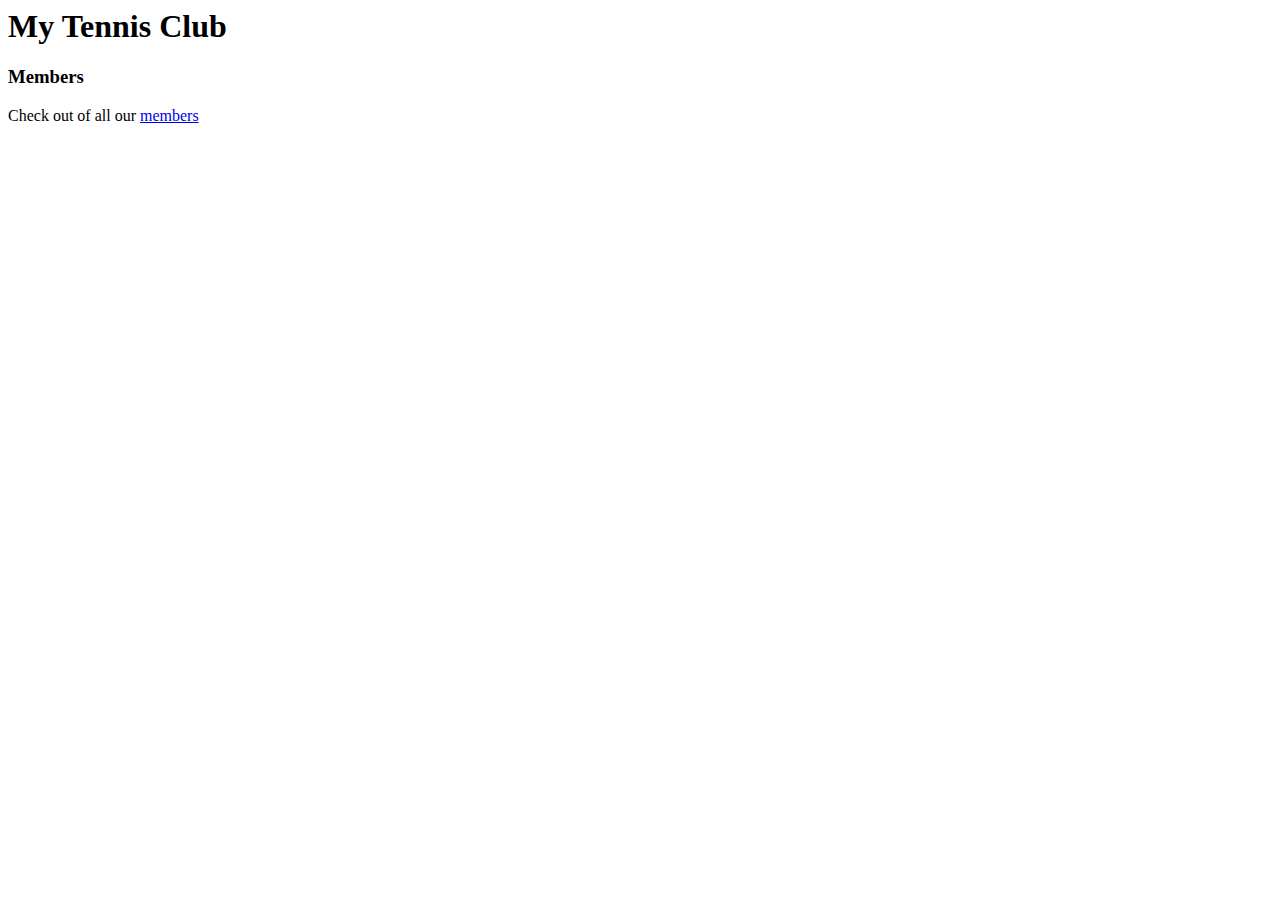
<file: my_tennis_club/members/templates/main.html>
<htm>
    <head>
        <title>My Tennis Club</title>
        </head>
        <body>
            <h1>My Tennis Club</h1>
            <h3>Members</h3>
            <p>Check out of all our <a href="members">members</a></p>
        </body>
        </html>
</file>
